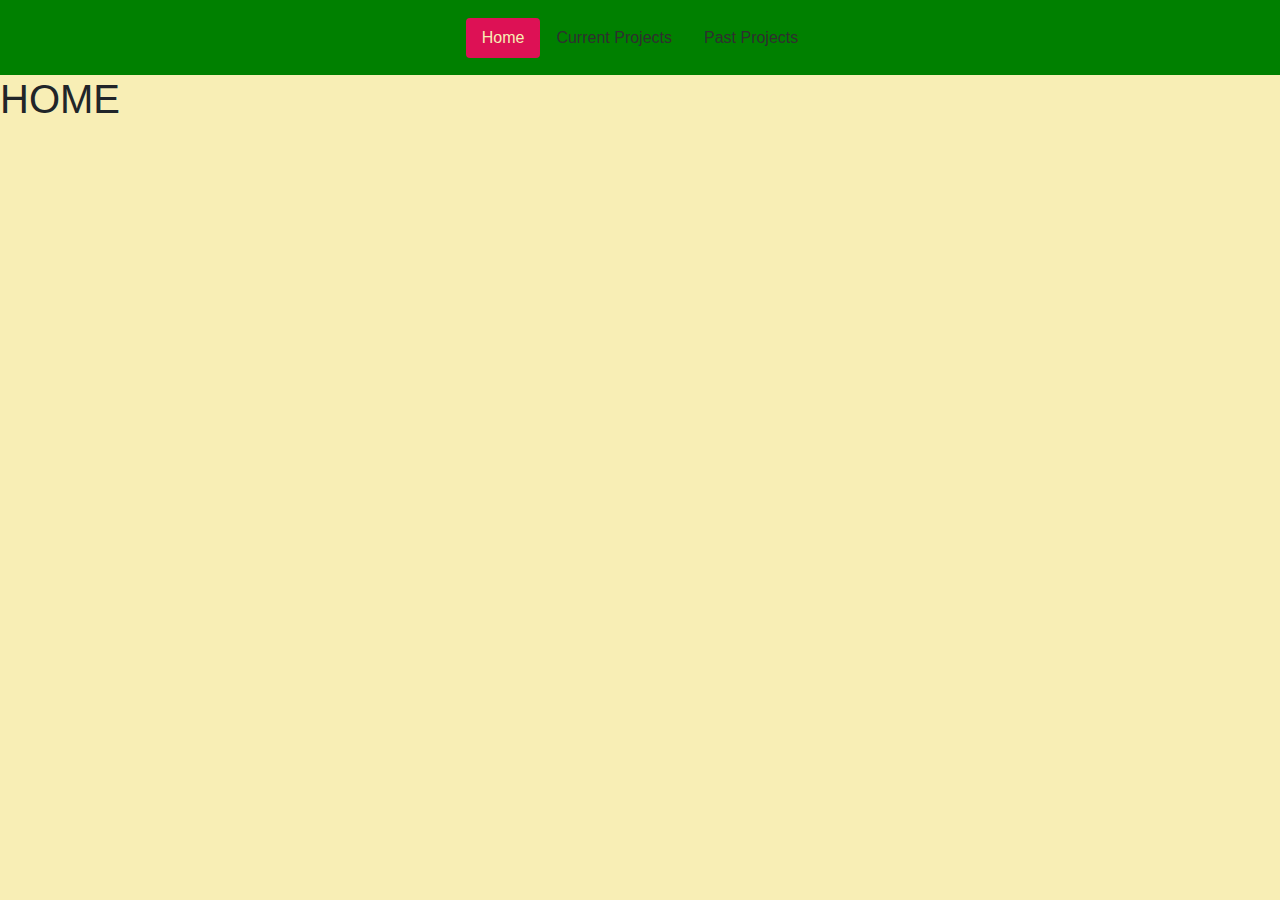
<file: index.html>
<!DOCTYPE html>
<html lang="en">
<head>
    <meta charset="UTF-8">
    <meta name="viewport" content="width=device-width, initial-scale=1.0">
    <title>Welcome</title>

    <!-- Bootstrap CSS -->
     <link rel="stylesheet" href="https://cdn.jsdelivr.net/npm/bootstrap@4.4.1/dist/css/bootstrap.min.css" integrity="sha384-Vkoo8x4CGsO3+Hhxv8T/Q5PaXtkKtu6ug5TOeNV6gBiFeWPGFN9MuhOf23Q9Ifjh" crossorigin="anonymous">
    <!-- My CSS -->
     <link rel="stylesheet" href="welcome.css">

    <!-- Bootstrap Javascript -->
     <script src="https://code.jquery.com/jquery-3.4.1.slim.min.js" integrity="sha384-J6qa4849blE2+poT4WnyKhv5vZF5SrPo0iEjwBvKU7imGFAV0wwj1yYfoRSJoZ+n" crossorigin="anonymous"></script>
     <script src="https://cdn.jsdelivr.net/npm/popper.js@1.16.0/dist/umd/popper.min.js" integrity="sha384-Q6E9RHvbIyZFJoft+2mJbHaEWldlvI9IOYy5n3zV9zzTtmI3UksdQRVvoxMfooAo" crossorigin="anonymous"></script>
     <script src="https://cdn.jsdelivr.net/npm/bootstrap@4.4.1/dist/js/bootstrap.min.js" integrity="sha384-wfSDF2E50Y2D1uUdj0O3uMBJnjuUD4Ih7YwaYd1iqfktj0Uod8GCExl3Og8ifwB6" crossorigin="anonymous"></script>

    <!-- Fonts -->
    <link rel="stylesheet" href="https://fonts.googleapis.com/css2?family=Playfair+Display">
    <link rel="stylesheet" href="https://fonts.googleapis.com/css2?family=Poppins">
</head>
<body>
    <ul class="nav nav-pills justify-content-center">
        <li class="nav-item">
            <a class="nav-link active" aria-current="page" href="index.html">Home</a>
        </li>
        <li class="nav-item">
            <a class="nav-link" href="current.html">Current Projects</a>
        </li>
        <li class="nav-item">
            <a class="nav-link" href="past.html">Past Projects</a>
        </li>
    </ul>

    <h1>HOME</h1>
</body>
</html>
</file>
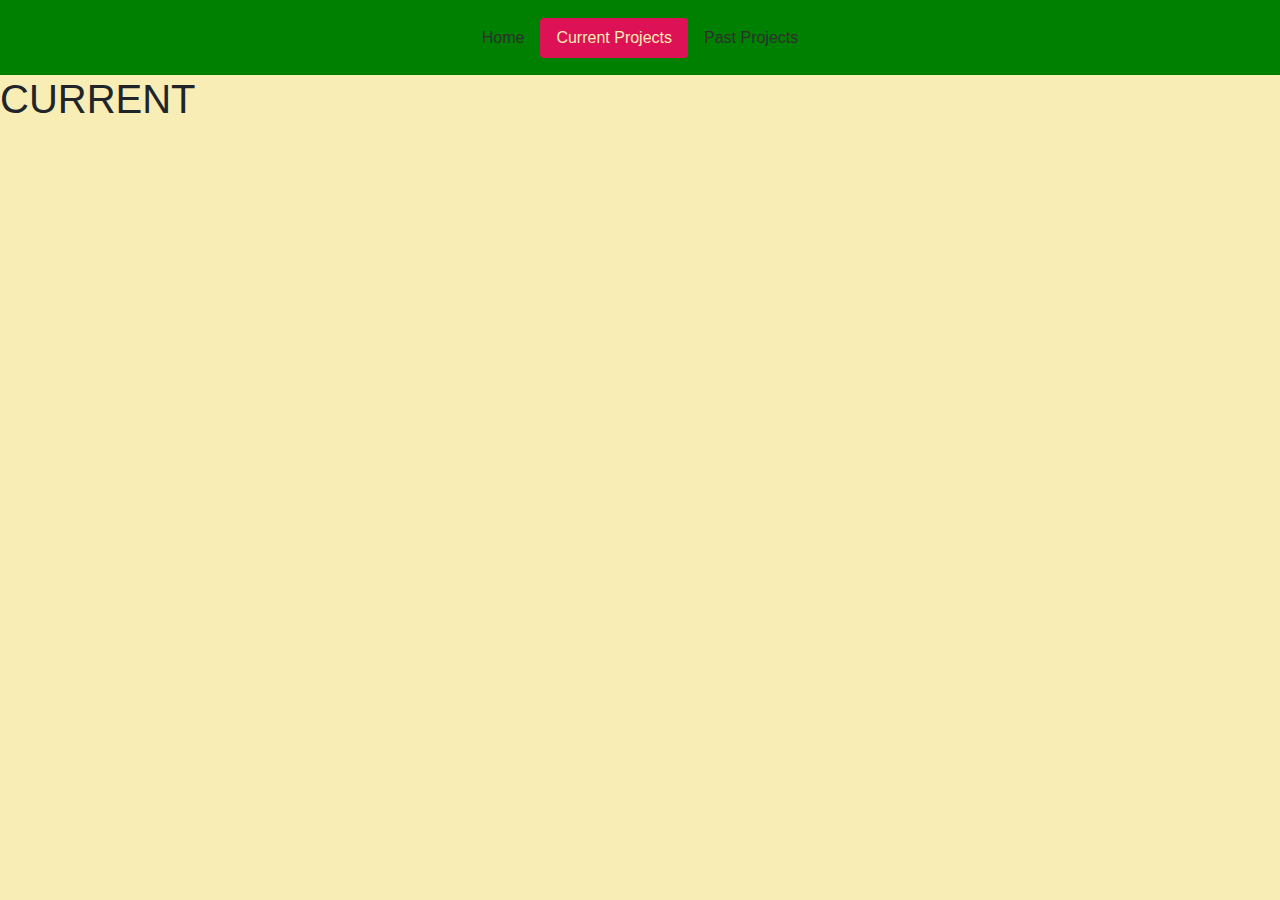
<file: current.html>
<!DOCTYPE html>
<html lang="en">
<head>
    <meta charset="UTF-8">
    <meta name="viewport" content="width=device-width, initial-scale=1.0">
    <title>Current Projects</title>

    <!-- Bootstrap CSS -->
     <link rel="stylesheet" href="https://cdn.jsdelivr.net/npm/bootstrap@4.4.1/dist/css/bootstrap.min.css" integrity="sha384-Vkoo8x4CGsO3+Hhxv8T/Q5PaXtkKtu6ug5TOeNV6gBiFeWPGFN9MuhOf23Q9Ifjh" crossorigin="anonymous">
    <!-- My CSS -->
     <link rel="stylesheet" href="current.css">

    <!-- Bootstrap Javascript -->
     <script src="https://code.jquery.com/jquery-3.4.1.slim.min.js" integrity="sha384-J6qa4849blE2+poT4WnyKhv5vZF5SrPo0iEjwBvKU7imGFAV0wwj1yYfoRSJoZ+n" crossorigin="anonymous"></script>
     <script src="https://cdn.jsdelivr.net/npm/popper.js@1.16.0/dist/umd/popper.min.js" integrity="sha384-Q6E9RHvbIyZFJoft+2mJbHaEWldlvI9IOYy5n3zV9zzTtmI3UksdQRVvoxMfooAo" crossorigin="anonymous"></script>
     <script src="https://cdn.jsdelivr.net/npm/bootstrap@4.4.1/dist/js/bootstrap.min.js" integrity="sha384-wfSDF2E50Y2D1uUdj0O3uMBJnjuUD4Ih7YwaYd1iqfktj0Uod8GCExl3Og8ifwB6" crossorigin="anonymous"></script>

    <!-- Fonts -->
    <link rel="stylesheet" href="https://fonts.googleapis.com/css2?family=Playfair+Display">
    <link rel="stylesheet" href="https://fonts.googleapis.com/css2?family=Poppins">
</head>
<body>
    <ul class="nav nav-pills justify-content-center">
        <li class="nav-item">
            <a class="nav-link" href="index.html">Home</a>
        </li>
        <li class="nav-item">
            <a class="nav-link active" aria-current="page" href="current.html">Current Projects</a>
        </li>
        <li class="nav-item">
            <a class="nav-link" href="past.html">Past Projects</a>
        </li>
    </ul>
    
    <h1>CURRENT</h1>
</body>
</file>
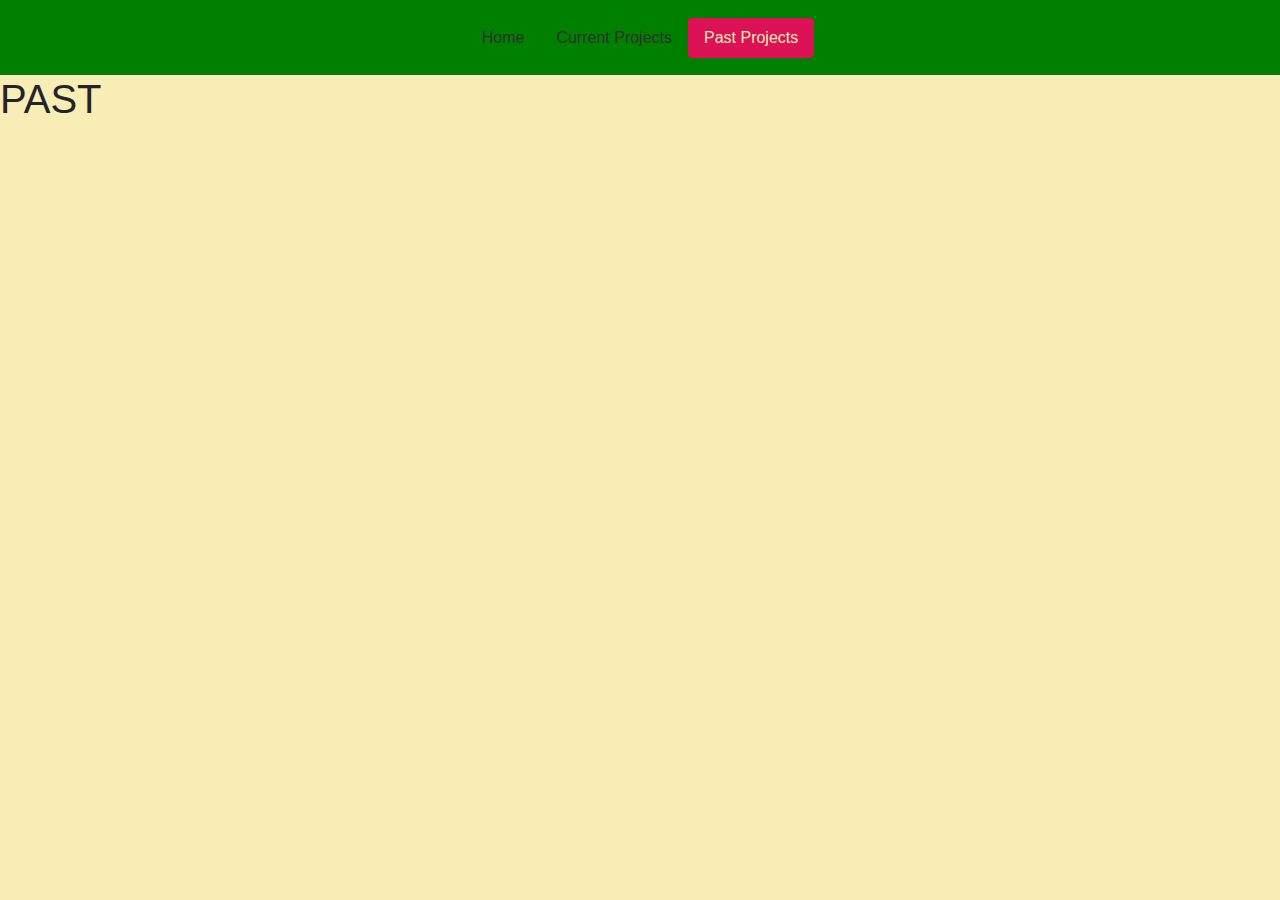
<file: past.html>
<!DOCTYPE html>
<html lang="en">
<head>
    <meta charset="UTF-8">
    <meta name="viewport" content="width=device-width, initial-scale=1.0">
    <title>Past Projects</title>

    <!-- Bootstrap CSS -->
     <link rel="stylesheet" href="https://cdn.jsdelivr.net/npm/bootstrap@4.4.1/dist/css/bootstrap.min.css" integrity="sha384-Vkoo8x4CGsO3+Hhxv8T/Q5PaXtkKtu6ug5TOeNV6gBiFeWPGFN9MuhOf23Q9Ifjh" crossorigin="anonymous">
    <!-- My CSS -->
     <link rel="stylesheet" href="past.css">

    <!-- Bootstrap Javascript -->
     <script src="https://code.jquery.com/jquery-3.4.1.slim.min.js" integrity="sha384-J6qa4849blE2+poT4WnyKhv5vZF5SrPo0iEjwBvKU7imGFAV0wwj1yYfoRSJoZ+n" crossorigin="anonymous"></script>
     <script src="https://cdn.jsdelivr.net/npm/popper.js@1.16.0/dist/umd/popper.min.js" integrity="sha384-Q6E9RHvbIyZFJoft+2mJbHaEWldlvI9IOYy5n3zV9zzTtmI3UksdQRVvoxMfooAo" crossorigin="anonymous"></script>
     <script src="https://cdn.jsdelivr.net/npm/bootstrap@4.4.1/dist/js/bootstrap.min.js" integrity="sha384-wfSDF2E50Y2D1uUdj0O3uMBJnjuUD4Ih7YwaYd1iqfktj0Uod8GCExl3Og8ifwB6" crossorigin="anonymous"></script>

    <!-- Fonts -->
    <link rel="stylesheet" href="https://fonts.googleapis.com/css2?family=Playfair+Display">
    <link rel="stylesheet" href="https://fonts.googleapis.com/css2?family=Poppins">
</head>
<body>
    <ul class="nav nav-pills justify-content-center">
        <li class="nav-item">
            <a class="nav-link" href="index.html">Home</a>
        </li>
        <li class="nav-item">
            <a class="nav-link" href="current.html">Current Projects</a>
        </li>
        <li class="nav-item">
            <a class="nav-link active" aria-current="page" href="past.html">Past Projects</a>
        </li>
    </ul>

    <h1>PAST</h1>
</body>
</file>
<file: welcome.css>
@import "site-colours.css";

body {
    background-color: var(--background);
}

.nav {
    background-color: var(--primary);
    height: 75px;
    width: 100%;
    display: flex;
    align-items: center; 
}

.nav-pills .nav-link.active, .nav-pills .show > .nav-link{
    color: var(--background);
    background-color: var(--accent);
}

.nav-pills a {
    color: var(--text);
}
</file>
<file: current.css>
@import "site-colours.css";

body {
    background-color: var(--background);
}

.nav {
    background-color: var(--primary);
    height: 75px;
    width: 100%;
    display: flex;
    align-items: center; 
}

.nav-pills .nav-link.active, .nav-pills .show > .nav-link{
    color: var(--background);
    background-color: var(--accent);
}

.nav-pills a {
    color: var(--text);
}
</file>
<file: past.css>
@import "site-colours.css";

body {
    background-color: var(--background);
}

.nav {
    background-color: var(--primary);
    height: 75px;
    width: 100%;
    display: flex;
    align-items: center; 
}

.nav-pills .nav-link.active, .nav-pills .show > .nav-link{
    color: var(--background);
    background-color: var(--accent);
}

.nav-pills a {
    color: var(--text);
}
</file>
